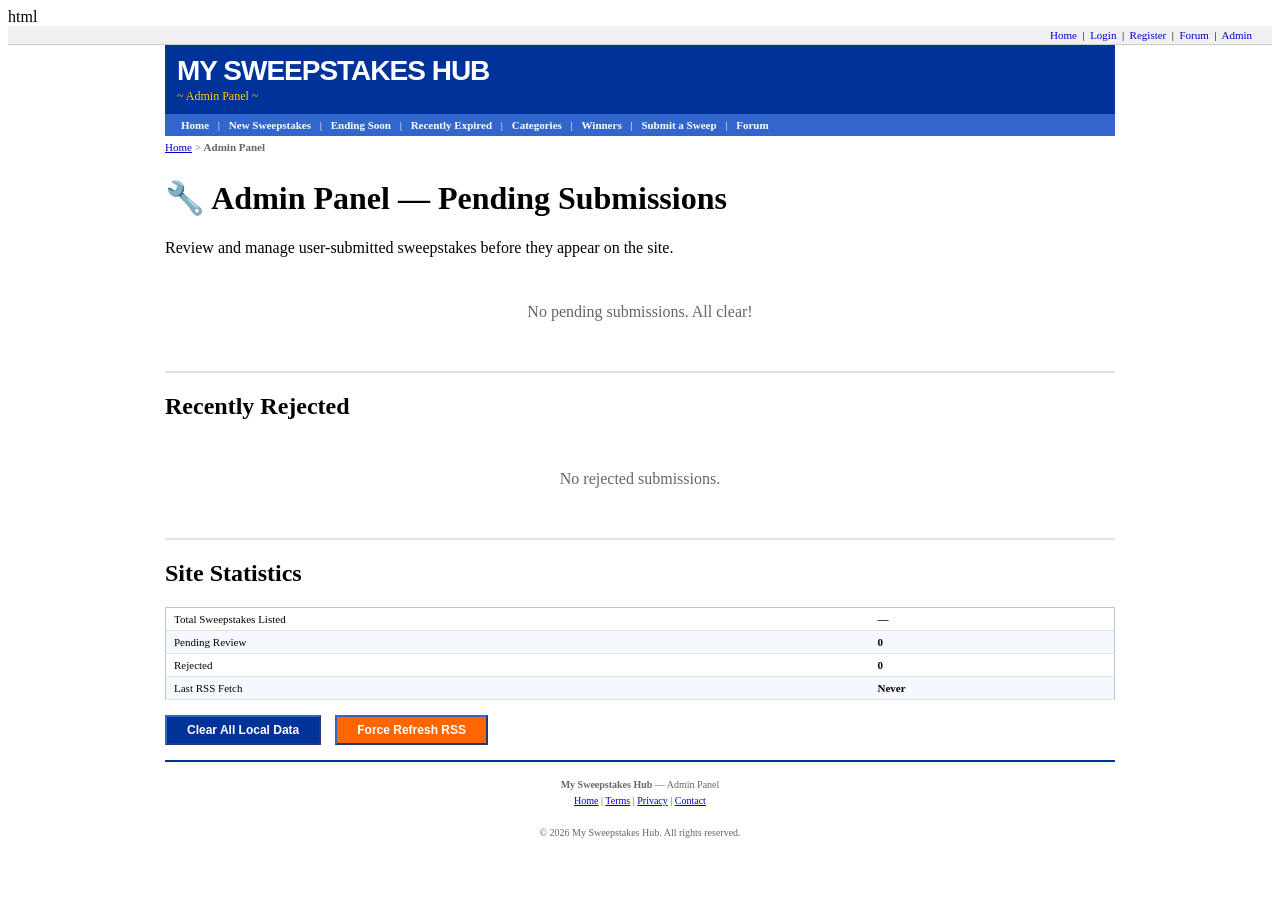
<file: admin.html>
html
<!DOCTYPE html>
<html lang="en">
<head>
    <meta charset="UTF-8">
    <meta name="viewport" content="width=device-width, initial-scale=1.0">
    <title>Admin Panel - My Sweepstakes Hub</title>
    <link rel="stylesheet" href="css/style.css">
    <style>
        .admin-table td { padding: 8px 10px; border-bottom: 1px solid #E0E0E0; font-size: 11px; }
        .approve-btn { background: #4CAF50; color: white; border: none; padding: 3px 10px; cursor: pointer; font-size: 10px; }
        .reject-btn { background: #EF5350; color: white; border: none; padding: 3px 10px; cursor: pointer; font-size: 10px; margin-left: 4px; }
        .empty-state { text-align: center; padding: 30px; color: #666; }
    </style>
</head>
<body>
    <div class="top-utility">
        <a href="index.html">Home</a> &nbsp;|&nbsp;
        <a href="#">Login</a> &nbsp;|&nbsp;
        <a href="#">Register</a> &nbsp;|&nbsp;
        <a href="forum.html">Forum</a> &nbsp;|&nbsp;
        <a href="admin.html">Admin</a>
    </div>
    <div class="main-container">
        <div class="logo-area">
            <div class="logo-text">MY SWEEPSTAKES HUB</div>
            <div class="tagline">~ Admin Panel ~</div>
        </div>
        <div class="nav-bar">
            <a href="index.html">Home</a> <span class="nav-separator">|</span>
            <a href="new.html">New Sweepstakes</a> <span class="nav-separator">|</span>
            <a href="ending-soon.html">Ending Soon</a> <span class="nav-separator">|</span>
            <a href="expired.html">Recently Expired</a> <span class="nav-separator">|</span>
            <a href="category.html">Categories</a> <span class="nav-separator">|</span>
            <a href="winners.html">Winners</a> <span class="nav-separator">|</span>
            <a href="submit.html">Submit a Sweep</a> <span class="nav-separator">|</span>
            <a href="forum.html">Forum</a>
        </div>
        <div class="breadcrumb"><a href="index.html">Home</a> &gt; <strong>Admin Panel</strong></div>
        <div class="simple-page">
            <h1>🔧 Admin Panel — Pending Submissions</h1>
            <p>Review and manage user-submitted sweepstakes before they appear on the site.</p>
            <div id="pending-container">
                <div class="empty-state" id="empty-state">No pending submissions. All clear!</div>
                <table class="content-table" id="pending-table" style="display: none;">
                    <thead>
                        <tr><th width="35%">Title</th><th width="15%">Category</th><th width="12%">Ends</th><th width="12%">Freq</th><th width="26%">Actions</th></tr>
                    </thead>
                    <tbody id="pending-tbody"></tbody>
                </table>
            </div>
            <hr style="margin: 20px 0; border: 1px solid #E0E0E0;">
            <h2>Recently Rejected</h2>
            <div id="rejected-container">
                <div class="empty-state">No rejected submissions.</div>
            </div>
            <hr style="margin: 20px 0; border: 1px solid #E0E0E0;">
            <h2>Site Statistics</h2>
            <table class="content-table">
                <tr><td>Total Sweepstakes Listed</td><td><b id="admin-total">—</b></td></tr>
                <tr class="row-alt"><td>Pending Review</td><td><b id="admin-pending">—</b></td></tr>
                <tr><td>Rejected</td><td><b id="admin-rejected">—</b></td></tr>
                <tr class="row-alt"><td>Last RSS Fetch</td><td><b id="admin-last-fetch">—</b></td></tr>
            </table>
            <div style="margin-top: 15px;">
                <button class="submit-btn" onclick="clearAllData()">Clear All Local Data</button>
                <button class="submit-btn" style="background: #FF6600; margin-left: 10px;" onclick="refreshRSS()">Force Refresh RSS</button>
            </div>
        </div>
        <div class="footer">
            <b>My Sweepstakes Hub</b> — Admin Panel<br>
            <a href="index.html">Home</a> | <a href="terms.html">Terms</a> | <a href="privacy.html">Privacy</a> | <a href="contact.html">Contact</a><br><br>
            &copy; 2026 My Sweepstakes Hub. All rights reserved.
        </div>
    </div>
    <script>
        function loadAdmin() {
            const pending = JSON.parse(localStorage.getItem('pending_sweeps') || '[]');
            const rejected = JSON.parse(localStorage.getItem('rejected_sweeps') || '[]');
            const cache = JSON.parse(localStorage.getItem('sweepstakes_rss_cache') || '{}');
            const tbody = document.getElementById('pending-tbody');
            const table = document.getElementById('pending-table');
            const emptyState = document.getElementById('empty-state');
            document.getElementById('admin-pending').textContent = pending.length;
            document.getElementById('admin-rejected').textContent = rejected.length;
            document.getElementById('admin-total').textContent = (cache.data ? cache.data.length : '—');
            document.getElementById('admin-last-fetch').textContent = cache.timestamp ? new Date(cache.timestamp).toLocaleString() : 'Never';
            if (pending.length === 0) {
                table.style.display = 'none';
                emptyState.style.display = 'block';
            } else {
                table.style.display = '';
                emptyState.style.display = 'none';
                tbody.innerHTML = pending.map((s, i) => `
                    <tr class="${i % 2 === 0 ? '' : 'row-alt'}">
                        <td><a href="${s.url}" target="_blank">${s.title}</a></td>
                        <td>${s.category}</td>
                        <td>${s.endDate}</td>
                        <td>${s.frequency}</td>
                        <td>
                            <button class="approve-btn" onclick="approveSweep(${i})">Approve</button>
                            <button class="reject-btn" onclick="rejectSweep(${i})">Reject</button>
                        </td>
                    </tr>`).join('');
            }
            const rejectedContainer = document.getElementById('rejected-container');
            if (rejected.length > 0) {
                rejectedContainer.innerHTML = '<table class="content-table"><thead><tr><th>Title</th><th>Category</th><th>Rejected</th></tr></thead><tbody>' +
                    rejected.map(s => `<tr><td>${s.title}</td><td>${s.category}</td><td>${new Date(s.rejected).toLocaleDateString()}</td></tr>`).join('') +
                    '</tbody></table>';
            }
        }
        function approveSweep(index) {
            let pending = JSON.parse(localStorage.getItem('pending_sweeps') || '[]');
            const approved = pending.splice(index, 1)[0];
            localStorage.setItem('pending_sweeps', JSON.stringify(pending));
            let approvedList = JSON.parse(localStorage.getItem('approved_sweeps') || '[]');
            approvedList.push({ ...approved, approved: new Date().toISOString() });
            localStorage.setItem('approved_sweeps', JSON.stringify(approvedList));
            loadAdmin();
            alert('Sweepstakes approved! It will appear on the site.');
        }
        function rejectSweep(index) {
            let pending = JSON.parse(localStorage.getItem('pending_sweeps') || '[]');
            const rejected = pending.splice(index, 1)[0];
            localStorage.setItem('pending_sweeps', JSON.stringify(pending));
            let rejectedList = JSON.parse(localStorage.getItem('rejected_sweeps') || '[]');
            rejectedList.push({ ...rejected, rejected: new Date().toISOString() });
            localStorage.setItem('rejected_sweeps', JSON.stringify(rejectedList));
            loadAdmin();
        }
        function clearAllData() {
            if (confirm('Clear ALL local data? This cannot be undone.')) {
                localStorage.clear();
                loadAdmin();
                alert('All data cleared.');
            }
        }
        function refreshRSS() {
            localStorage.removeItem('sweepstakes_rss_cache');
            alert('RSS cache cleared. Reload the homepage to fetch fresh data.');
            window.location.href = 'index.html';
        }
        document.addEventListener('DOMContentLoaded', loadAdmin);
    </script>
</body>
</html>
</file>
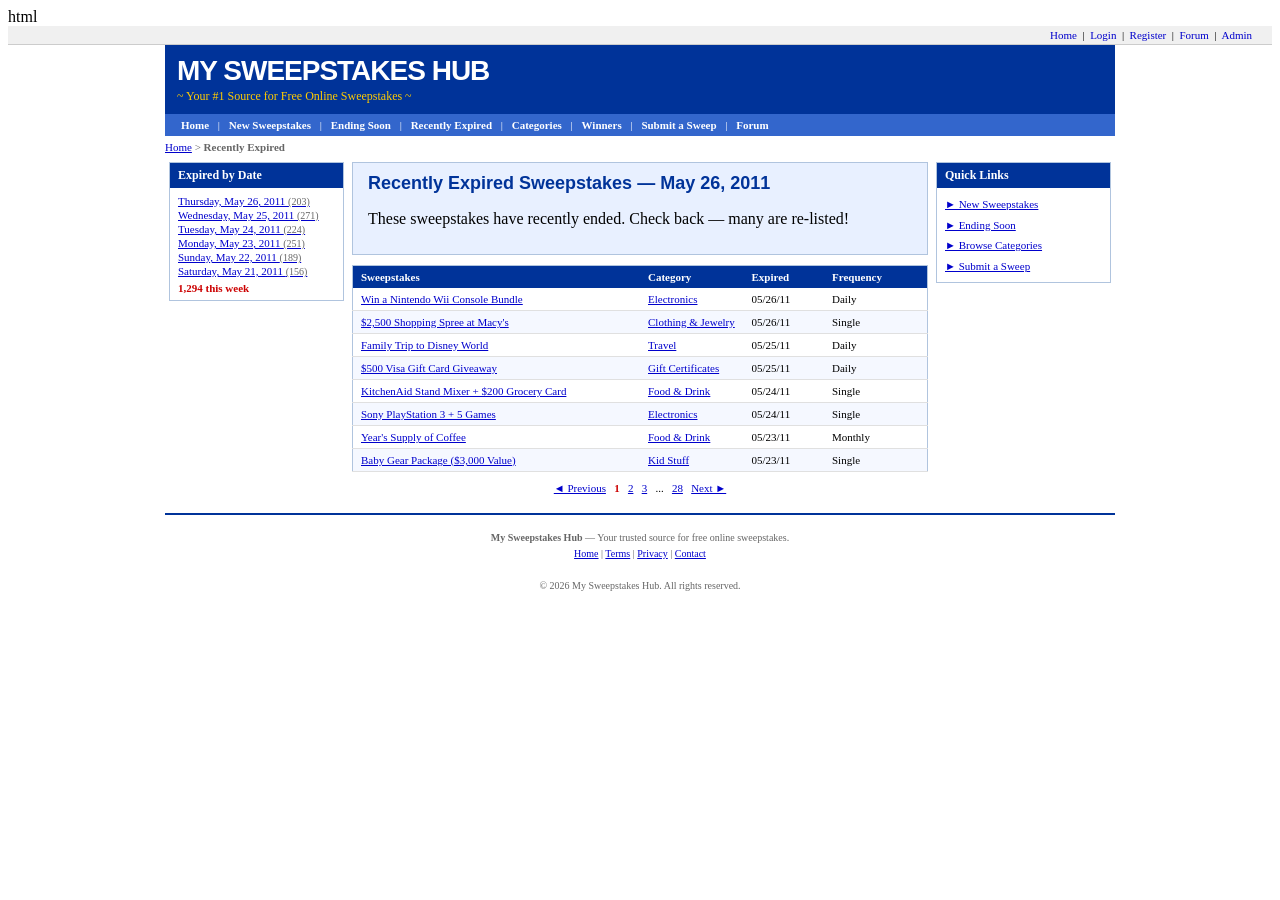
<file: expired.html>
html
<!DOCTYPE html>
<html lang="en">
<head>
    <meta charset="UTF-8">
    <meta name="viewport" content="width=device-width, initial-scale=1.0">
    <title>Recently Expired - My Sweepstakes Hub</title>
    <link rel="stylesheet" href="css/style.css">
</head>
<body>

    <div class="top-utility">
        <a href="index.html">Home</a> &nbsp;|&nbsp;
        <a href="#">Login</a> &nbsp;|&nbsp;
        <a href="#">Register</a> &nbsp;|&nbsp;
        <a href="forum.html">Forum</a> &nbsp;|&nbsp;
        <a href="admin.html">Admin</a>
    </div>

    <div class="main-container">

        <div class="logo-area">
            <div class="logo-text">MY SWEEPSTAKES HUB</div>
            <div class="tagline">~ Your #1 Source for Free Online Sweepstakes ~</div>
        </div>

        <div class="nav-bar">
            <a href="index.html">Home</a> <span class="nav-separator">|</span>
            <a href="new.html">New Sweepstakes</a> <span class="nav-separator">|</span>
            <a href="ending-soon.html">Ending Soon</a> <span class="nav-separator">|</span>
            <a href="expired.html">Recently Expired</a> <span class="nav-separator">|</span>
            <a href="category.html">Categories</a> <span class="nav-separator">|</span>
            <a href="winners.html">Winners</a> <span class="nav-separator">|</span>
            <a href="submit.html">Submit a Sweep</a> <span class="nav-separator">|</span>
            <a href="forum.html">Forum</a>
        </div>

        <div class="breadcrumb">
            <a href="index.html">Home</a> &gt; <strong>Recently Expired</strong>
        </div>

        <table class="three-col">
            <tr>

                <td class="col-left">
                    <div class="section-box">
                        <div class="section-header">Expired by Date</div>
                        <div class="section-body">
                            <a href="#" class="date-link">Thursday, May 26, 2011 <span class="count">(203)</span></a>
                            <a href="#" class="date-link">Wednesday, May 25, 2011 <span class="count">(271)</span></a>
                            <a href="#" class="date-link">Tuesday, May 24, 2011 <span class="count">(224)</span></a>
                            <a href="#" class="date-link">Monday, May 23, 2011 <span class="count">(251)</span></a>
                            <a href="#" class="date-link">Sunday, May 22, 2011 <span class="count">(189)</span></a>
                            <a href="#" class="date-link">Saturday, May 21, 2011 <span class="count">(156)</span></a>
                            <div class="total-row">1,294 this week</div>
                        </div>
                    </div>
                </td>

                <td class="col-center">
                    <div class="page-header">
                        <h2>Recently Expired Sweepstakes — May 26, 2011</h2>
                        <p>These sweepstakes have recently ended. Check back — many are re-listed!</p>
                    </div>

                    <table class="content-table">
                        <tr>
                            <th width="50%">Sweepstakes</th>
                            <th width="18%">Category</th>
                            <th width="14%">Expired</th>
                            <th width="18%">Frequency</th>
                        </tr>
                        <tr>
                            <td><a href="#">Win a Nintendo Wii Console Bundle</a></td>
                            <td><a href="category.html">Electronics</a></td>
                            <td>05/26/11</td>
                            <td>Daily</td>
                        </tr>
                        <tr class="row-alt">
                            <td><a href="#">$2,500 Shopping Spree at Macy's</a></td>
                            <td><a href="category.html">Clothing &amp; Jewelry</a></td>
                            <td>05/26/11</td>
                            <td>Single</td>
                        </tr>
                        <tr>
                            <td><a href="#">Family Trip to Disney World</a></td>
                            <td><a href="category.html">Travel</a></td>
                            <td>05/25/11</td>
                            <td>Daily</td>
                        </tr>
                        <tr class="row-alt">
                            <td><a href="#">$500 Visa Gift Card Giveaway</a></td>
                            <td><a href="category.html">Gift Certificates</a></td>
                            <td>05/25/11</td>
                            <td>Daily</td>
                        </tr>
                        <tr>
                            <td><a href="#">KitchenAid Stand Mixer + $200 Grocery Card</a></td>
                            <td><a href="category.html">Food &amp; Drink</a></td>
                            <td>05/24/11</td>
                            <td>Single</td>
                        </tr>
                        <tr class="row-alt">
                            <td><a href="#">Sony PlayStation 3 + 5 Games</a></td>
                            <td><a href="category.html">Electronics</a></td>
                            <td>05/24/11</td>
                            <td>Single</td>
                        </tr>
                        <tr>
                            <td><a href="#">Year's Supply of Coffee</a></td>
                            <td><a href="category.html">Food &amp; Drink</a></td>
                            <td>05/23/11</td>
                            <td>Monthly</td>
                        </tr>
                        <tr class="row-alt">
                            <td><a href="#">Baby Gear Package ($3,000 Value)</a></td>
                            <td><a href="category.html">Kid Stuff</a></td>
                            <td>05/23/11</td>
                            <td>Single</td>
                        </tr>
                    </table>

                    <div class="pagination">
                        <a href="#">◄ Previous</a> &nbsp;
                        <span class="current">1</span> &nbsp;
                        <a href="#">2</a> &nbsp;
                        <a href="#">3</a> &nbsp;
                        ... &nbsp;
                        <a href="#">28</a> &nbsp;
                        <a href="#">Next ►</a>
                    </div>
                </td>

                <td class="col-right">
                    <div class="section-box">
                        <div class="section-header">Quick Links</div>
                        <div class="section-body links-list">
                            <a href="new.html">► New Sweepstakes</a>
                            <a href="ending-soon.html">► Ending Soon</a>
                            <a href="category.html">► Browse Categories</a>
                            <a href="submit.html">► Submit a Sweep</a>
                        </div>
                    </div>
                </td>

            </tr>
        </table>

        <div class="footer">
            <b>My Sweepstakes Hub</b> — Your trusted source for free online sweepstakes.<br>
            <a href="index.html">Home</a> | 
            <a href="terms.html">Terms</a> | 
            <a href="privacy.html">Privacy</a> | 
            <a href="contact.html">Contact</a><br><br>
            &copy; 2026 My Sweepstakes Hub. All rights reserved.
        </div>

    </div>

</body>
</html>
</file>
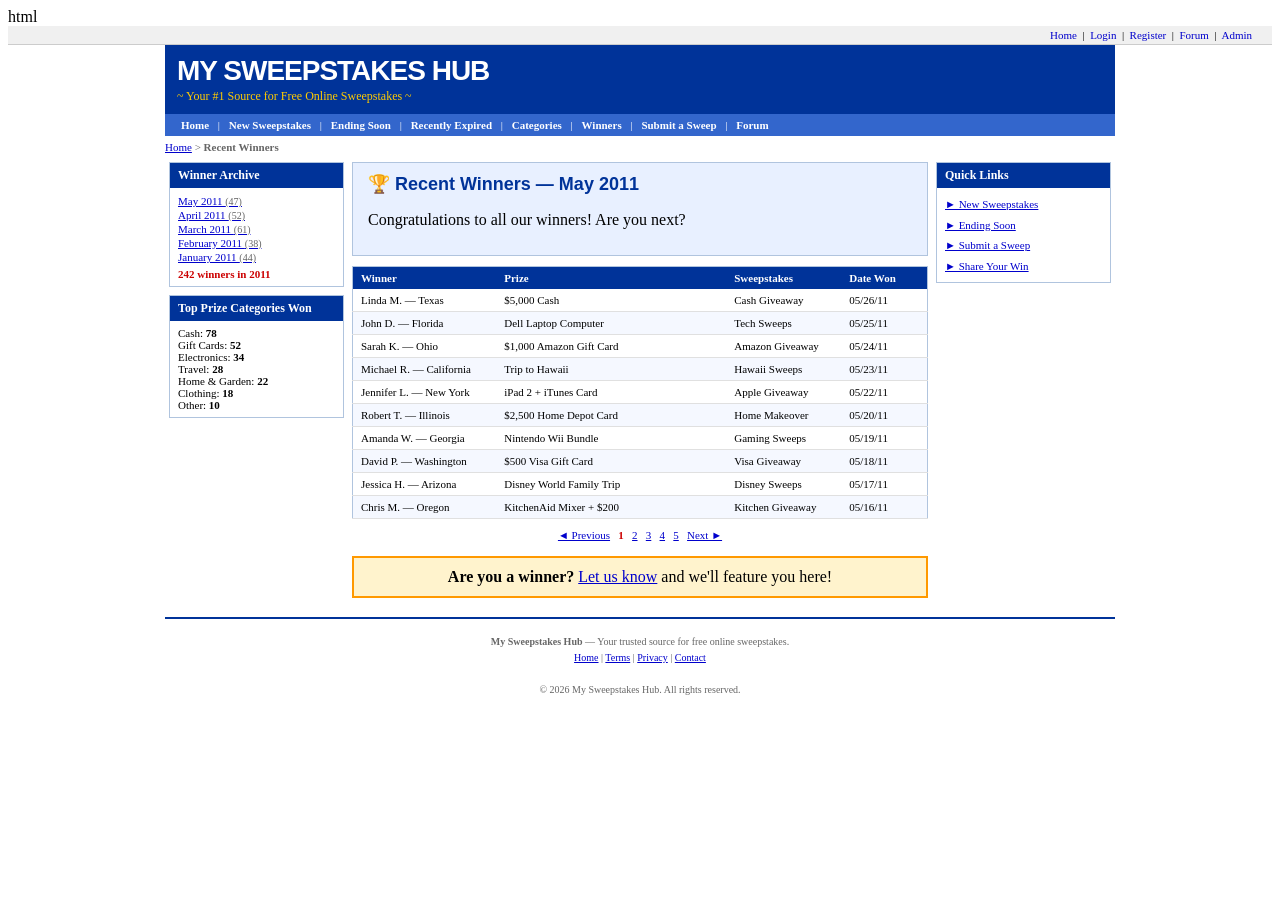
<file: winners.html>
html
<!DOCTYPE html>
<html lang="en">
<head>
    <meta charset="UTF-8">
    <meta name="viewport" content="width=device-width, initial-scale=1.0">
    <title>Recent Winners - My Sweepstakes Hub</title>
    <link rel="stylesheet" href="css/style.css">
</head>
<body>

    <div class="top-utility">
        <a href="index.html">Home</a> &nbsp;|&nbsp;
        <a href="#">Login</a> &nbsp;|&nbsp;
        <a href="#">Register</a> &nbsp;|&nbsp;
        <a href="forum.html">Forum</a> &nbsp;|&nbsp;
        <a href="admin.html">Admin</a>
    </div>

    <div class="main-container">

        <div class="logo-area">
            <div class="logo-text">MY SWEEPSTAKES HUB</div>
            <div class="tagline">~ Your #1 Source for Free Online Sweepstakes ~</div>
        </div>

        <div class="nav-bar">
            <a href="index.html">Home</a> <span class="nav-separator">|</span>
            <a href="new.html">New Sweepstakes</a> <span class="nav-separator">|</span>
            <a href="ending-soon.html">Ending Soon</a> <span class="nav-separator">|</span>
            <a href="expired.html">Recently Expired</a> <span class="nav-separator">|</span>
            <a href="category.html">Categories</a> <span class="nav-separator">|</span>
            <a href="winners.html">Winners</a> <span class="nav-separator">|</span>
            <a href="submit.html">Submit a Sweep</a> <span class="nav-separator">|</span>
            <a href="forum.html">Forum</a>
        </div>

        <div class="breadcrumb">
            <a href="index.html">Home</a> &gt; <strong>Recent Winners</strong>
        </div>

        <table class="three-col">
            <tr>

                <td class="col-left">
                    <div class="section-box">
                        <div class="section-header">Winner Archive</div>
                        <div class="section-body">
                            <a href="#" class="date-link">May 2011 <span class="count">(47)</span></a>
                            <a href="#" class="date-link">April 2011 <span class="count">(52)</span></a>
                            <a href="#" class="date-link">March 2011 <span class="count">(61)</span></a>
                            <a href="#" class="date-link">February 2011 <span class="count">(38)</span></a>
                            <a href="#" class="date-link">January 2011 <span class="count">(44)</span></a>
                            <div class="total-row">242 winners in 2011</div>
                        </div>
                    </div>

                    <div class="section-box">
                        <div class="section-header">Top Prize Categories Won</div>
                        <div class="section-body">
                            <div>Cash: <b>78</b></div>
                            <div>Gift Cards: <b>52</b></div>
                            <div>Electronics: <b>34</b></div>
                            <div>Travel: <b>28</b></div>
                            <div>Home &amp; Garden: <b>22</b></div>
                            <div>Clothing: <b>18</b></div>
                            <div>Other: <b>10</b></div>
                        </div>
                    </div>
                </td>

                <td class="col-center">
                    <div class="page-header">
                        <h2>🏆 Recent Winners — May 2011</h2>
                        <p>Congratulations to all our winners! Are you next?</p>
                    </div>

                    <table class="content-table">
                        <tr>
                            <th width="25%">Winner</th>
                            <th width="40%">Prize</th>
                            <th width="20%">Sweepstakes</th>
                            <th width="15%">Date Won</th>
                        </tr>
                        <tr>
                            <td class="winner-name">Linda M. — Texas</td>
                            <td class="winner-prize">$5,000 Cash</td>
                            <td>Cash Giveaway</td>
                            <td>05/26/11</td>
                        </tr>
                        <tr class="row-alt">
                            <td class="winner-name">John D. — Florida</td>
                            <td class="winner-prize">Dell Laptop Computer</td>
                            <td>Tech Sweeps</td>
                            <td>05/25/11</td>
                        </tr>
                        <tr>
                            <td class="winner-name">Sarah K. — Ohio</td>
                            <td class="winner-prize">$1,000 Amazon Gift Card</td>
                            <td>Amazon Giveaway</td>
                            <td>05/24/11</td>
                        </tr>
                        <tr class="row-alt">
                            <td class="winner-name">Michael R. — California</td>
                            <td class="winner-prize">Trip to Hawaii</td>
                            <td>Hawaii Sweeps</td>
                            <td>05/23/11</td>
                        </tr>
                        <tr>
                            <td class="winner-name">Jennifer L. — New York</td>
                            <td class="winner-prize">iPad 2 + iTunes Card</td>
                            <td>Apple Giveaway</td>
                            <td>05/22/11</td>
                        </tr>
                        <tr class="row-alt">
                            <td class="winner-name">Robert T. — Illinois</td>
                            <td class="winner-prize">$2,500 Home Depot Card</td>
                            <td>Home Makeover</td>
                            <td>05/20/11</td>
                        </tr>
                        <tr>
                            <td class="winner-name">Amanda W. — Georgia</td>
                            <td class="winner-prize">Nintendo Wii Bundle</td>
                            <td>Gaming Sweeps</td>
                            <td>05/19/11</td>
                        </tr>
                        <tr class="row-alt">
                            <td class="winner-name">David P. — Washington</td>
                            <td class="winner-prize">$500 Visa Gift Card</td>
                            <td>Visa Giveaway</td>
                            <td>05/18/11</td>
                        </tr>
                        <tr>
                            <td class="winner-name">Jessica H. — Arizona</td>
                            <td class="winner-prize">Disney World Family Trip</td>
                            <td>Disney Sweeps</td>
                            <td>05/17/11</td>
                        </tr>
                        <tr class="row-alt">
                            <td class="winner-name">Chris M. — Oregon</td>
                            <td class="winner-prize">KitchenAid Mixer + $200</td>
                            <td>Kitchen Giveaway</td>
                            <td>05/16/11</td>
                        </tr>
                    </table>

                    <div class="pagination">
                        <a href="#">◄ Previous</a> &nbsp;
                        <span class="current">1</span> &nbsp;
                        <a href="#">2</a> &nbsp;
                        <a href="#">3</a> &nbsp;
                        <a href="#">4</a> &nbsp;
                        <a href="#">5</a> &nbsp;
                        <a href="#">Next ►</a>
                    </div>

                    <div style="background-color: #FFF3CD; border: 2px solid #FF9900; padding: 10px; margin-top: 15px; text-align: center;">
                        <strong>Are you a winner?</strong> <a href="#">Let us know</a> and we'll feature you here!
                    </div>
                </td>

                <td class="col-right">
                    <div class="section-box">
                        <div class="section-header">Quick Links</div>
                        <div class="section-body links-list">
                            <a href="new.html">► New Sweepstakes</a>
                            <a href="ending-soon.html">► Ending Soon</a>
                            <a href="submit.html">► Submit a Sweep</a>
                            <a href="forum.html">► Share Your Win</a>
                        </div>
                    </div>
                </td>

            </tr>
        </table>

        <div class="footer">
            <b>My Sweepstakes Hub</b> — Your trusted source for free online sweepstakes.<br>
            <a href="index.html">Home</a> | 
            <a href="terms.html">Terms</a> | 
            <a href="privacy.html">Privacy</a> | 
            <a href="contact.html">Contact</a><br><br>
            &copy; 2026 My Sweepstakes Hub. All rights reserved.
        </div>

    </div>

</body>
</html>
</file>
<file: css/style.css>
css
/* === MY SWEEPSTAKES HUB - SHARED STYLESHEET === */
body {
    margin: 0;
    padding: 0;
    background-color: #FFFFFF;
    font-family: Verdana, Arial, Helvetica, sans-serif;
    font-size: 12px;
    color: #000000;
}
table { border-collapse: collapse; }
a { color: #0000CC; text-decoration: underline; }
a:hover { color: #CC0000; }
a:visited { color: #551A8B; }
.top-utility {
    text-align: right;
    padding: 3px 20px;
    background: #F0F0F0;
    border-bottom: 1px solid #CCCCCC;
    font-size: 11px;
}
.top-utility a { color: #0000CC; text-decoration: none; }
.top-utility a:hover { text-decoration: underline; }
.main-container {
    width: 950px;
    margin: 0 auto;
    background-color: #FFFFFF;
}
.logo-area {
    background-color: #003399;
    padding: 10px 12px;
}
.logo-area .logo-text {
    font-size: 28px;
    font-weight: bold;
    color: #FFFFFF;
    font-family: Verdana, Arial, sans-serif;
    letter-spacing: -1px;
}
.logo-area .tagline {
    font-size: 12px;
    color: #FFCC00;
    margin-top: 2px;
}
.nav-bar {
    background-color: #3366CC;
    padding: 5px 10px;
    font-size: 11px;
}
.nav-bar a {
    color: #FFFFFF;
    text-decoration: none;
    padding: 0 6px;
    font-weight: bold;
}
.nav-bar a:hover { text-decoration: underline; color: #FFCC00; }
.nav-bar .nav-separator { color: #FFFFFF; }
.info-bar {
    background-color: #E8F0FF;
    border: 1px solid #B0C4DE;
    padding: 6px 10px;
    margin: 8px 0;
    font-size: 11px;
}
.info-bar b { color: #CC0000; }
.three-col { width: 100%; }
.three-col td { vertical-align: top; padding: 4px; }
.col-left { width: 175px; }
.col-center { width: auto; }
.col-right { width: 175px; }
.section-box {
    border: 1px solid #B0C4DE;
    margin-bottom: 8px;
}
.section-header {
    background-color: #003399;
    color: #FFFFFF;
    font-weight: bold;
    font-size: 12px;
    padding: 5px 8px;
}
.section-body {
    padding: 6px 8px;
    font-size: 11px;
    background-color: #FFFFFF;
}
.date-link {
    display: block;
    padding: 1px 0;
    color: #0000CC;
    text-decoration: underline;
    font-size: 11px;
}
.count { color: #666666; font-size: 10px; }
.total-row {
    font-weight: bold;
    color: #CC0000;
    padding-top: 4px;
    font-size: 11px;
}
.premium-banner {
    background-color: #FFF3CD;
    border: 2px solid #FF9900;
    padding: 10px;
    text-align: center;
    margin-bottom: 10px;
    font-weight: bold;
}
.premium-banner a { color: #CC0000; font-size: 14px; font-weight: bold; }
.content-table {
    width: 100%;
    border: 1px solid #B0C4DE;
}
.content-table th {
    background-color: #003399;
    color: #FFFFFF;
    padding: 5px 8px;
    font-size: 11px;
    text-align: left;
}
.content-table td {
    padding: 5px 8px;
    font-size: 11px;
    border-bottom: 1px solid #E0E0E0;
}
.content-table .row-alt { background-color: #F5F8FF; }
.new-badge {
    background-color: #FF0000;
    color: #FFFFFF;
    font-size: 9px;
    padding: 1px 4px;
    font-weight: bold;
}
.hot-badge {
    background-color: #FF6600;
    color: #FFFFFF;
    font-size: 9px;
    padding: 1px 4px;
    font-weight: bold;
}
.cat-grid td { padding: 2px 4px; font-size: 11px; width: 50%; }
.links-list a {
    display: block;
    padding: 2px 0;
    color: #0000CC;
    text-decoration: underline;
    font-size: 11px;
    line-height: 1.5;
}
.ad-box {
    border: 1px solid #B0C4DE;
    margin-bottom: 8px;
    text-align: center;
    padding: 8px;
    background-color: #F8F8F8;
}
.page-header {
    background-color: #E8F0FF;
    border: 1px solid #B0C4DE;
    padding: 10px 15px;
    margin-bottom: 10px;
}
.page-header h2 {
    color: #003399;
    font-size: 18px;
    margin: 0 0 5px 0;
    font-family: Verdana, Arial, sans-serif;
}
.pagination {
    text-align: center;
    margin-top: 10px;
    font-size: 11px;
}
.pagination .current {
    font-weight: bold;
    color: #CC0000;
}
.submit-btn {
    background-color: #003399;
    color: #FFFFFF;
    border: 2px outset #3366CC;
    padding: 6px 20px;
    font-weight: bold;
    font-size: 12px;
    cursor: pointer;
}
.submit-btn:hover { background-color: #0044BB; }
.breadcrumb {
    font-size: 11px;
    padding: 5px 0;
    color: #666666;
}
.footer {
    text-align: center;
    padding: 15px;
    font-size: 10px;
    color: #666666;
    border-top: 2px solid #003399;
    margin-top: 15px;
    line-height: 1.6;
}
.footer a { color: #0000CC; text-decoration: underline; }
</file>
